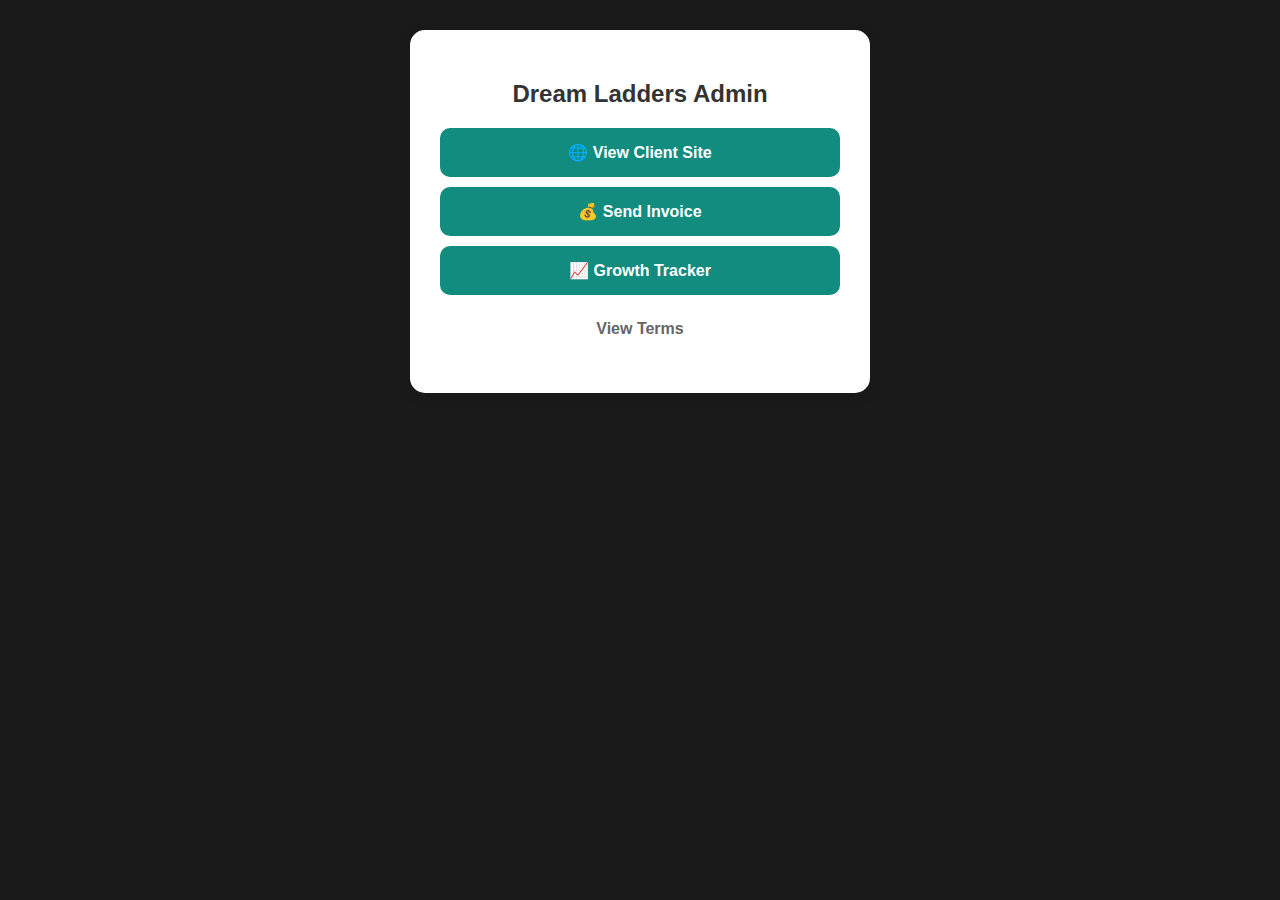
<file: admin.html>
<!DOCTYPE html>
<html lang="en">
<head>
    <meta charset="UTF-8">
    <meta name="viewport" content="width=device-width, initial-scale=1.0">
    <link rel="icon" type="image/x-icon" href="favicon.ico">
    <title>Owner Dashboard | Dream Ladders</title>
    <link rel="stylesheet" href="style.css">
</head>
<body style="background: #1a1a1a;">
    <div class="container" style="max-width: 400px;">
        <h2 style="text-align: center;">Dream Ladders Admin</h2>
        <a href="index.html" class="btn btn-primary">🌐 View Client Site</a>
        <a href="invoice.html" class="btn btn-primary">💰 Send Invoice</a>
        <a href="dashboard.html" class="btn btn-primary">📈 Growth Tracker</a>
        <a href="terms.html" class="btn" style="color: #666;">View Terms</a>
    </div>
</body>
</html>
</file>
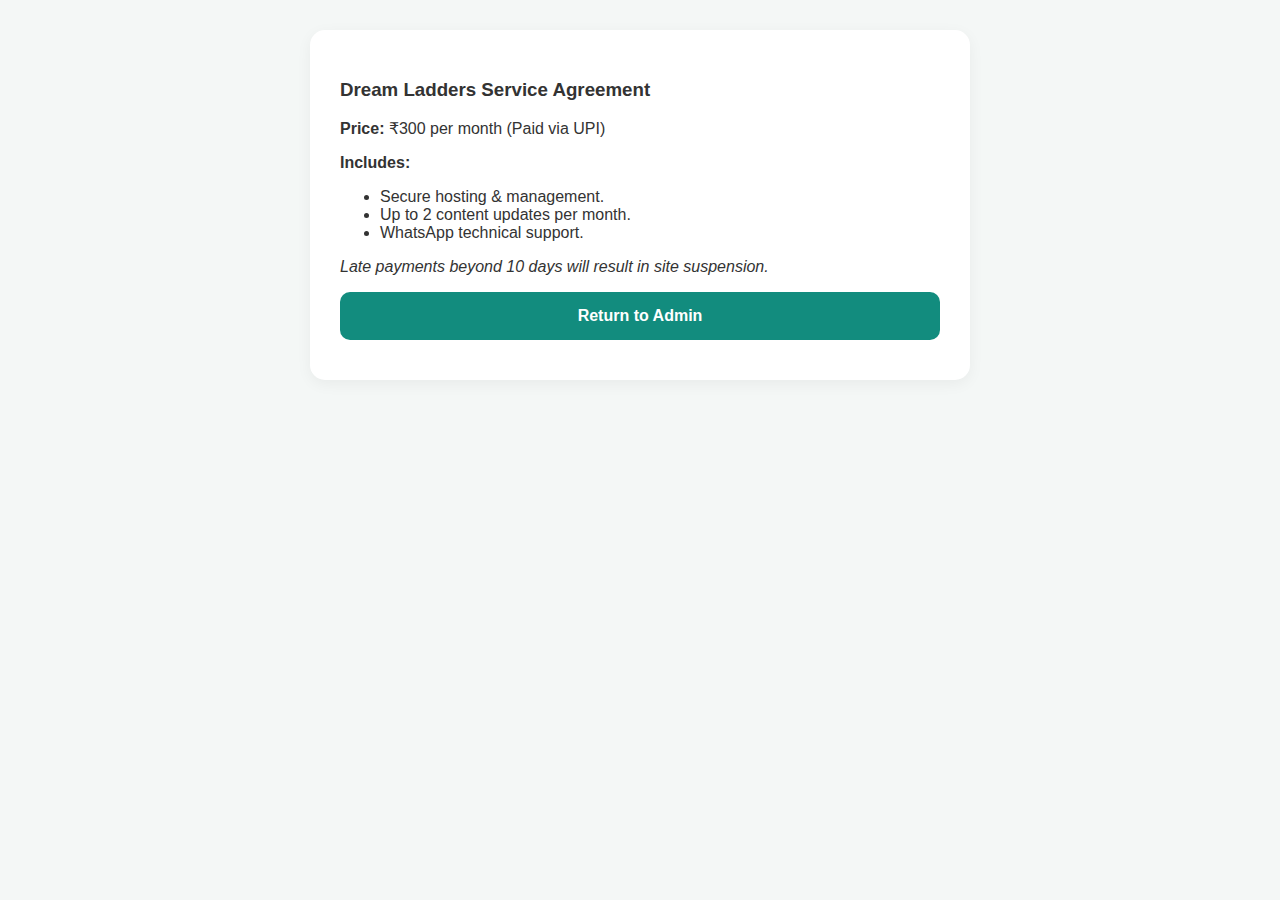
<file: terms.html>
<!DOCTYPE html>
<html lang="en">
<head>
    <meta charset="UTF-8">
    <meta name="viewport" content="width=device-width, initial-scale=1.0">
    <title>Terms | Dream Ladders</title>
    <link rel="stylesheet" href="style.css">
</head>
<body>
    <div class="container">
        <h3>Dream Ladders Service Agreement</h3>
        <p><strong>Price:</strong> ₹300 per month (Paid via UPI)</p>
        <p><strong>Includes:</strong></p>
        <ul>
            <li>Secure hosting & management.</li>
            <li>Up to 2 content updates per month.</li>
            <li>WhatsApp technical support.</li>
        </ul>
        <p><em>Late payments beyond 10 days will result in site suspension.</em></p>
        <a href="admin.html" class="btn btn-primary">Return to Admin</a>
    </div>
</body>
</html>
</file>
<file: style.css>
:root { --primary: #128C7E; --dark: #075E54; --bg: #f4f7f6; }
body { font-family: 'Segoe UI', sans-serif; margin: 0; background: var(--bg); color: #333; }
.navbar { background: white; padding: 15px; display: flex; align-items: center; box-shadow: 0 2px 5px rgba(0,0,0,0.1); }
.container { max-width: 600px; margin: 30px auto; padding: 30px; background: white; border-radius: 15px; box-shadow: 0 4px 15px rgba(0,0,0,0.05); }
.btn { display: block; padding: 15px; border-radius: 10px; text-decoration: none; font-weight: bold; text-align: center; transition: 0.3s; margin: 10px 0; }
.btn-primary { background: var(--primary); color: white; }
table { width: 100%; border-collapse: collapse; margin: 20px 0; }
th { text-align: left; background: #f8f8f8; padding: 10px; border-bottom: 2px solid #eee; }
td { padding: 10px; border-bottom: 1px solid #eee; }
footer { text-align: center; padding: 20px; font-size: 0.8rem; color: #888; }
</file>
